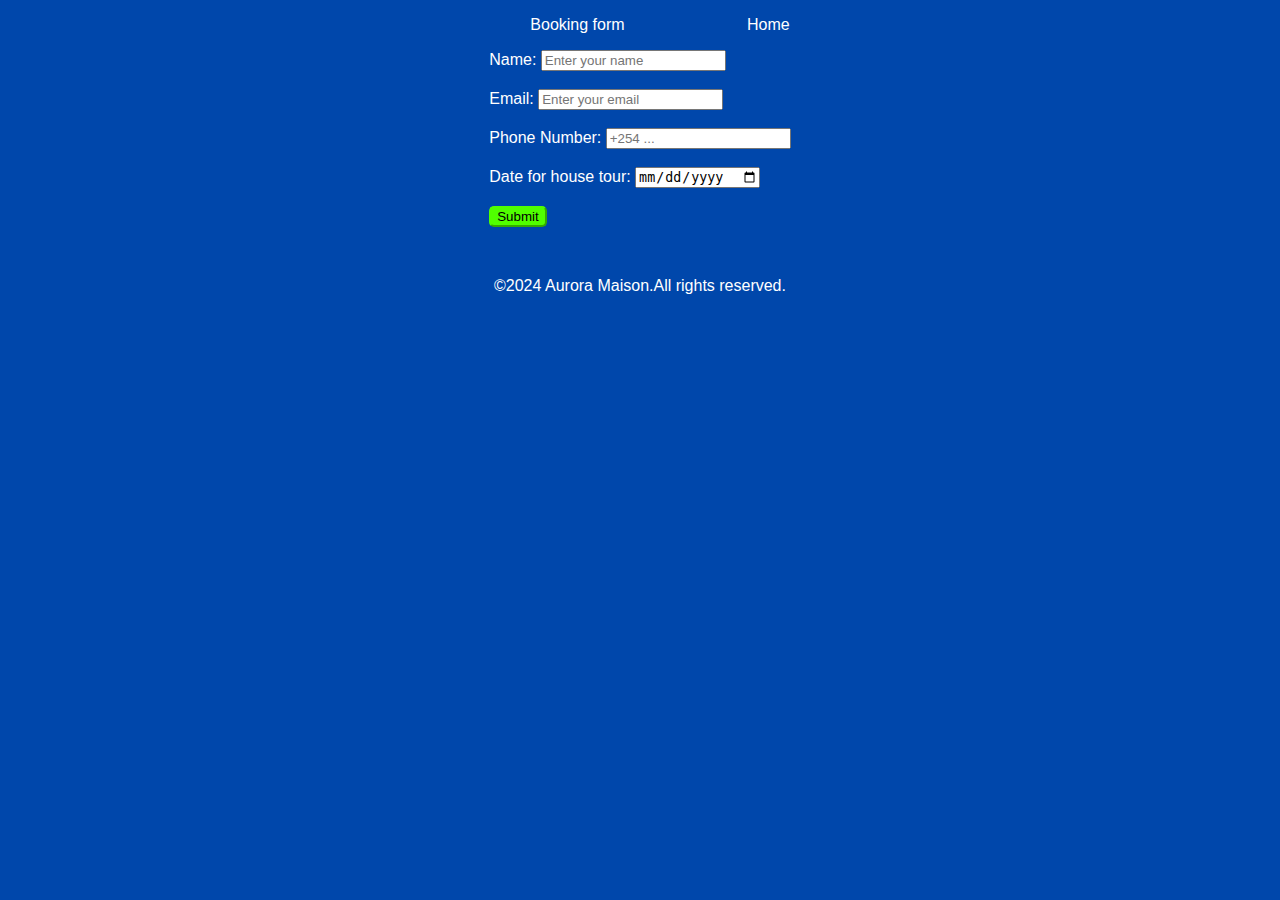
<file: booking.html>
<!DOCTYPE html>
<html lang="en">
<head>
    <meta charset="UTF-8">
    <meta name="viewport" content="width=device-width, initial-scale=1.0">
    <link rel="stylesheet" href="booking.css">
    <link rel="stylesheet" href="https://cdnjs.cloudflare.com/ajax/libs/font-awesome/6.5.1/css/all.min.css">
    <title>Aurora Maison Booking Page</title>
</head>
<body>
   <ul class="links">
    <li>Booking form</li>
   <li><a href="index.html">Home</a></li>
   </ul>
    <div class="form">
    <form action="/submit-form" method="POST">
        <label for="name" id="label">Name:</label>
        <input type="text" id="name" name="name" placeholder="Enter your name" required>
        <br><br>
        <label for="email" id="label">Email:</label>
        <input type="email" id="email" name="email" placeholder="Enter your email" required>
        <br><br>
        <label for="phone" id="label">Phone Number:</label>
        <input type="tel" id="phone" name="phone" placeholder="+254 ..." required>
        <br><br>
        <label for="date" id="label">Date for house tour:</label>
        <input type="date" id="date" name="date" required>
        <br><br>
        <button type="submit" id="button">Submit</button>
    </form>
   </div>
</body>
</html>









<footer>      
    <p id="copyright">&copy;2024 Aurora Maison.All rights reserved.</p>
</footer>    
</body>
</html>
</file>
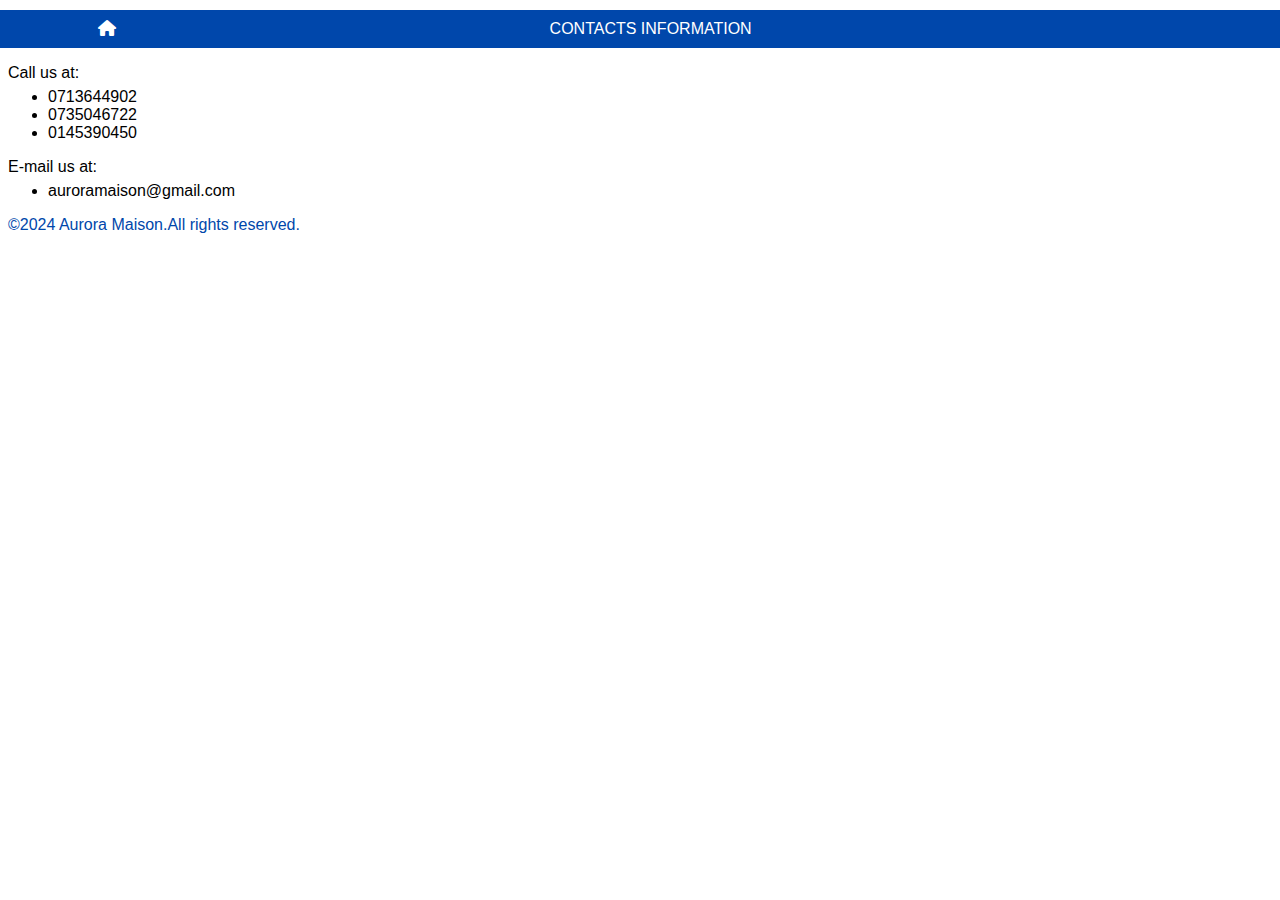
<file: contacts.html>
<!DOCTYPE html>
<html lang="en">
<head>
  <meta charset="UTF-8">
  <meta name="viewport" content="width=device-width, initial-scale=1.0">
  <link rel="stylesheet" href="footer.css">
  <link rel="stylesheet" href="https://cdnjs.cloudflare.com/ajax/libs/font-awesome/6.5.1/css/all.min.css">
  <title>Aurora Maison Contacts Page</title>
</head>
<body>
  <div class="header">
    <ul>
      <a href="index.html">
       <li><i class="fas fa-home" title="homepage"></i></li>
     </a>
     <li>CONTACTS INFORMATION</li>
    </ul>
  </div>
   <p>Call us at:</p>
    <ul class="contacts">
       <li>0713644902</li>
       <li>0735046722</li>
       <li>0145390450</li>
    </ul>
  </div>
   <p>E-mail us at:</p>
    <ul class="contacts">
      <li>auroramaison@gmail.com</li>
    </ul>
  </div>
  </body>
  <footer>
   <p id="copyright">&copy;2024 Aurora Maison.All rights reserved.</p>
  </footer>
</html>
</body>
</file>
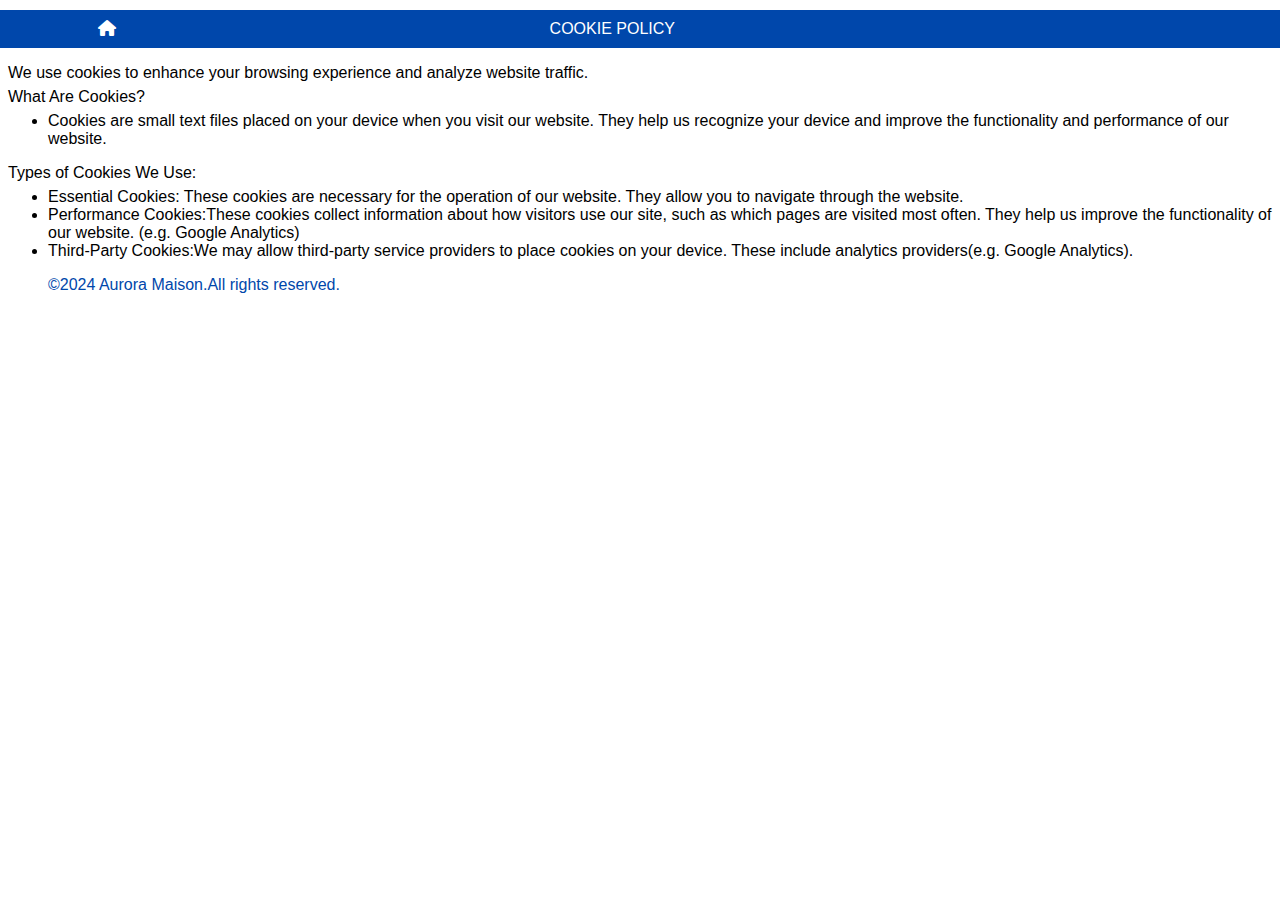
<file: cookies.html>
<!DOCTYPE html>
<html lang="en">
<head>
  <meta charset="UTF-8">
  <meta name="viewport" content="width=device-width, initial-scale=1.0">
  <link rel="stylesheet" href="footer.css">
  <link rel="stylesheet" href="https://cdnjs.cloudflare.com/ajax/libs/font-awesome/6.5.1/css/all.min.css">
  <title>Aurora Maison Cookie Policy Page</title>
</head>
<body>
  <div class="header">
    <ul>
      <a href="index.html">
       <li><i class="fas fa-home" title="homepage"></i></li>
     </a>
     <li>COOKIE POLICY</li>
    </ul>
  </div>
  <p>We use cookies to enhance your browsing experience and analyze website traffic. </p>
     <p>What Are Cookies?</p>
      <ul>
        <li>Cookies are small text files placed on your device when you visit our website. They help us recognize your
         device and improve the functionality and performance of our website.</li>
      </ul>
      <p>Types of Cookies We Use:</p>
        <ul>
         <li>Essential Cookies: These cookies are necessary for the operation of our website. They allow you 
        to navigate through the website.</li>
        <li>Performance Cookies:These cookies collect information about how visitors use our site, such as which pages
           are visited most often. They help us improve the functionality of our website. (e.g. Google Analytics)</li>
        <li>Third-Party Cookies:We may allow third-party service providers to place cookies on your device. These include analytics
           providers(e.g. Google Analytics).</li>
  </body>
  <footer>
   <p id="copyright">&copy;2024 Aurora Maison.All rights reserved.</p>
  </footer>
</html>
</body>
</file>
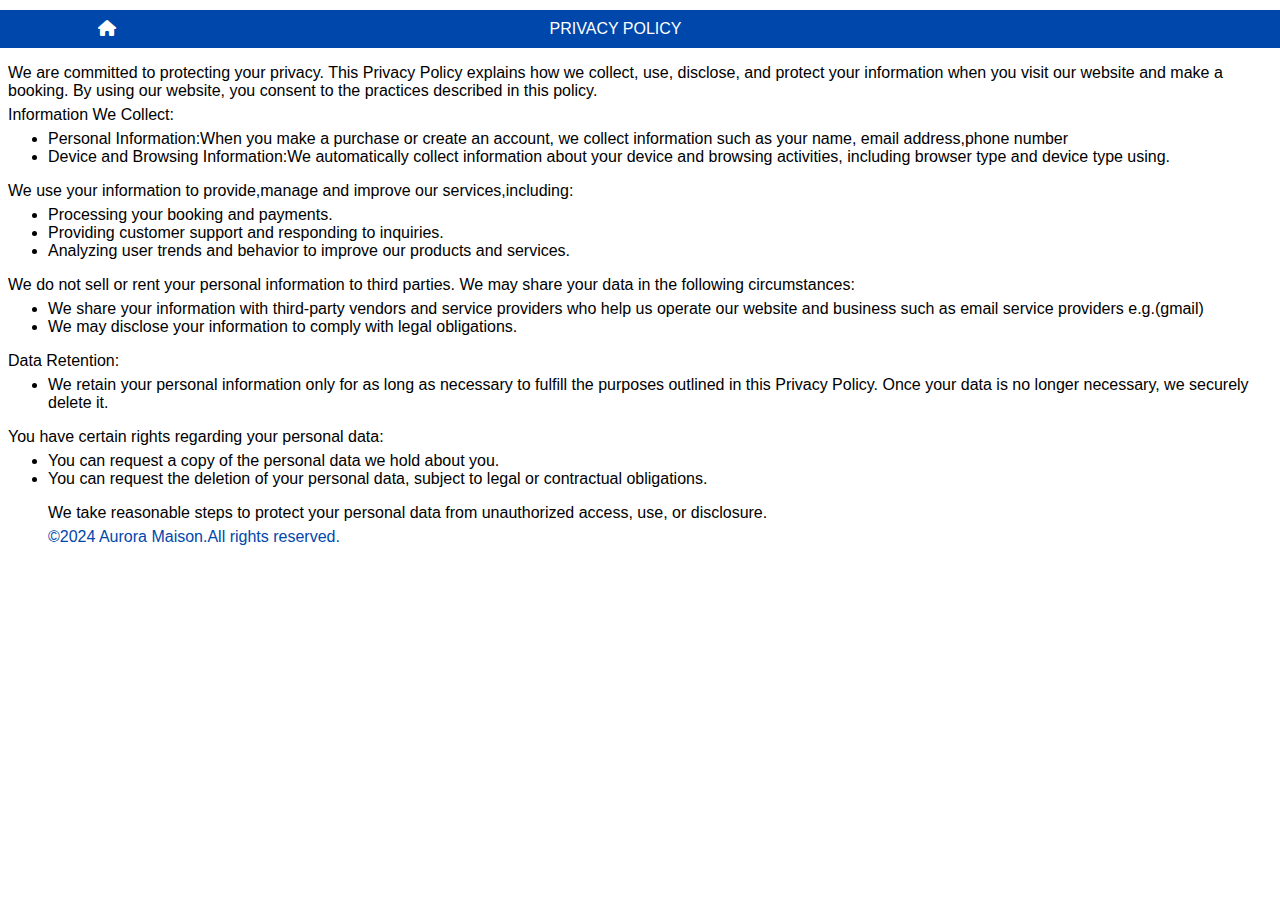
<file: privacy.html>
<!DOCTYPE html>
<html lang="en">
<head>
  <meta charset="UTF-8">
  <meta name="viewport" content="width=device-width, initial-scale=1.0">
  <link rel="stylesheet" href="footer.css">
  <link rel="stylesheet" href="https://cdnjs.cloudflare.com/ajax/libs/font-awesome/6.5.1/css/all.min.css">
  <title>Aurora Maison Privacy Policy Page</title>
</head>
<body>
  <div class="header">
    <ul>
      <a href="index.html">
       <li><i class="fas fa-home" title="homepage"></i></li>
      </a>
     <li>PRIVACY POLICY</li>
    </ul>
  </div>
    <p>We are committed to protecting your privacy. This Privacy Policy explains how we collect,
       use, disclose, and protect your information when you visit our website and make a booking.
       By using our website, you consent to the practices described in this policy.</p>
    <p> Information We Collect:</p>
     <ul>
     <li>Personal Information:When you make a purchase or create an account, we collect information
       such as your name, email address,phone number</li>
     <li>Device and Browsing Information:We automatically collect information about your device and browsing activities, including
     browser type and device type using.</li>
     </ul>
    <p>We use your information to provide,manage and improve our services,including:</p>
    <ul>
      <li>Processing your booking and payments.</li>
      <li>Providing customer support and responding to inquiries.</li>
      <li>Analyzing user trends and behavior to improve our products and services.</li>
    </ul>
       <p>We do not sell or rent your personal information to third parties. We may share your data in the following circumstances:</p>
       <ul>
         <li>We share your information with third-party vendors and service providers who help us operate our website and business such as
      email service providers e.g.(gmail)</li>
         <li>We may disclose your information to comply with legal obligations.</li>
       </ul>
       <p>Data Retention:</p>
       <ul>
         <li>We retain your personal information only for as long as necessary to fulfill the purposes outlined in this Privacy Policy.
        Once your data is no longer necessary, we securely delete it.</li>
       </ul>
       <p>You have certain rights regarding your personal data:</p>
         <ul>
           <li>You can request a copy of the personal data we hold about you.</li>
           <li>You can request the deletion of your personal data, subject to legal or contractual obligations.</li>
       <p>We take reasonable steps to protect your personal data from unauthorized access, use, or disclosure.</p>
<footer>
  <p id="copyright">&copy;2024 Aurora Maison.All rights reserved.</p>
</footer>
</html>
</body>
</file>
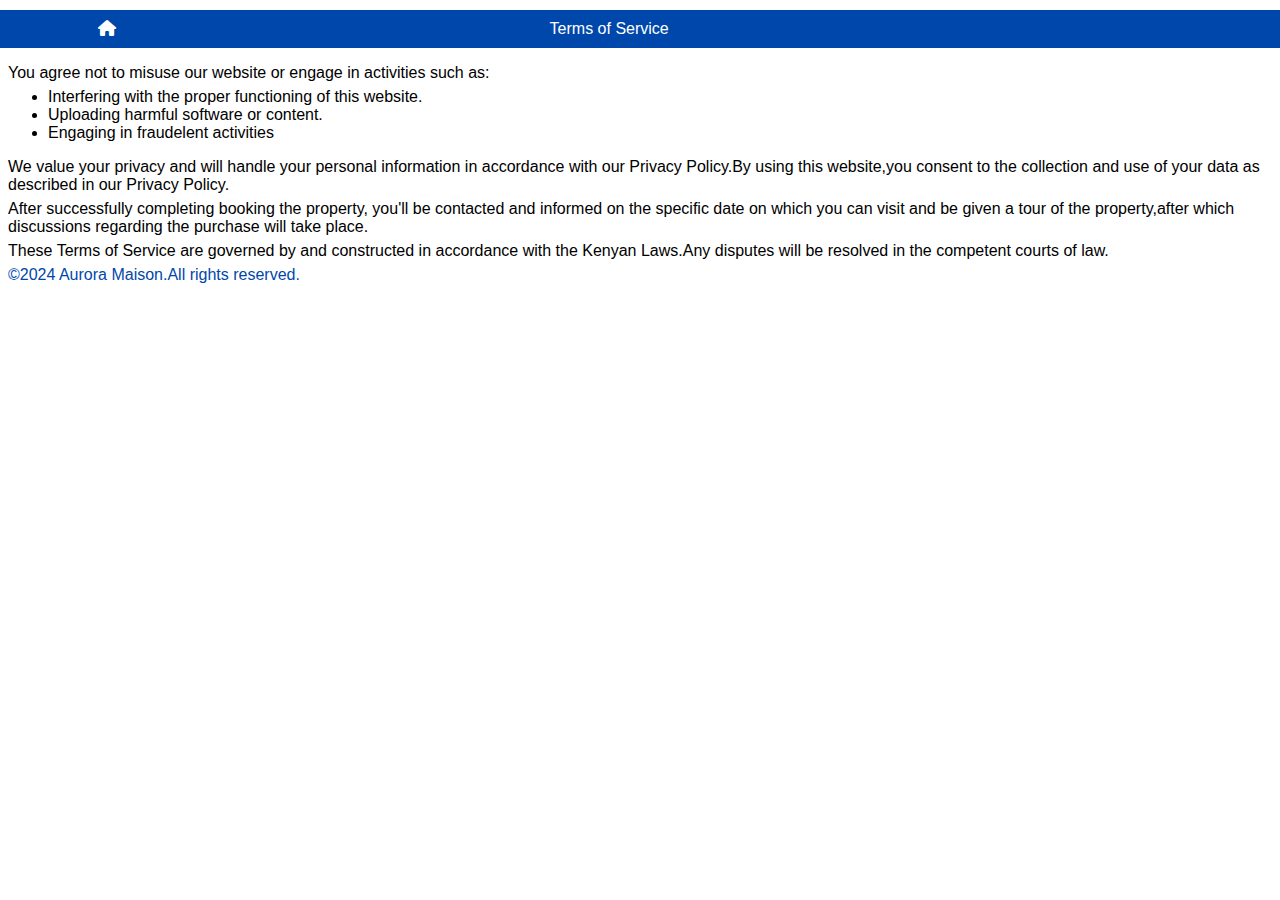
<file: terms.html>
<!DOCTYPE html>
<html lang="en">
<head>
  <meta charset="UTF-8">
  <meta name="viewport" content="width=device-width, initial-scale=1.0">
  <link rel="stylesheet" href="footer.css">
  <link rel="stylesheet" href="https://cdnjs.cloudflare.com/ajax/libs/font-awesome/6.5.1/css/all.min.css">
  <title>Aurora Maison Terms of Service Page</title>
</head>
<body>
  <div class="header">
    <ul>
      <a href="index.html">
       <li><i class="fas fa-home" title="homepage"></i></li>
      </a>
     <li>Terms of Service</li>
    </ul>
  </div>
  <p>You agree not to misuse our website or engage in activities such as:</p>
    <ul>
      <li>Interfering with the proper functioning of this website.</li>
      <li>Uploading harmful software or content.</li>
      <li>Engaging in fraudelent activities</li>
    </ul>
  <p>We value your privacy and will handle your personal information
    in accordance with our Privacy Policy.By using this website,you consent
    to the collection and use of your data as described in our Privacy Policy.
  </p>
  <p>After successfully completing booking the property,
    you'll be contacted and informed on the specific date on which
    you can visit and be given a tour of the property,after which discussions 
    regarding the purchase will take place. 
  </p>
  <p>These Terms of Service are governed by and constructed in accordance
    with the Kenyan Laws.Any disputes will be resolved in the competent
    courts of law.
  </p>
<footer>
  <p id="copyright">&copy;2024 Aurora Maison.All rights reserved.</p>
</footer>
</html>
</body>
</file>
<file: booking.css>
body{
    background-color: rgb(0,71,171);
    font-family: Arial, Helvetica, sans-serif;
}
.links{
    list-style-type: none;
    display: flex;
    justify-content: center;
    text-decoration: none;
    color:white;
    cursor: pointer;
    gap: 10%;
}
.links a{
    text-decoration: none;
    color: white;
}
.links a:hover{
    color: rgb(80,255,0);
}

h1{
    color: white;
    text-align: center;
}
.form{
    display: flex;
    justify-content: center;
}
#label{
    color: white;
}
#copyright{
    color:white;
    text-align: center;
    margin-top: 50px;
}
#button{
   background-color:rgb(80,255,0);
   border-color: rgb(80,255,0);
   border-radius: 5px;
   cursor: pointer;
   color: black;
}
</file>
<file: footer.css>
body{
   font-family: Arial, Helvetica, sans-serif;  
   background-color: white;  
}

.header ul{
    list-style-type: none;
    display: flex;
    gap: 40%;
    background-color: rgb(0,71,171);
    color: white;
    margin: 10px -10px;
    padding: 10px 100px;
}

.header a{
    color: white;
    cursor: pointer;
}
.header a:hover{
    color: rgb(80,255,0);
}

p{
 font-weight: 500;
 margin-bottom: -10px;
}
.contacts{
    font-weight: 500; 
}
#copyright{
    color: rgb(0,71,171);

}
</file>
